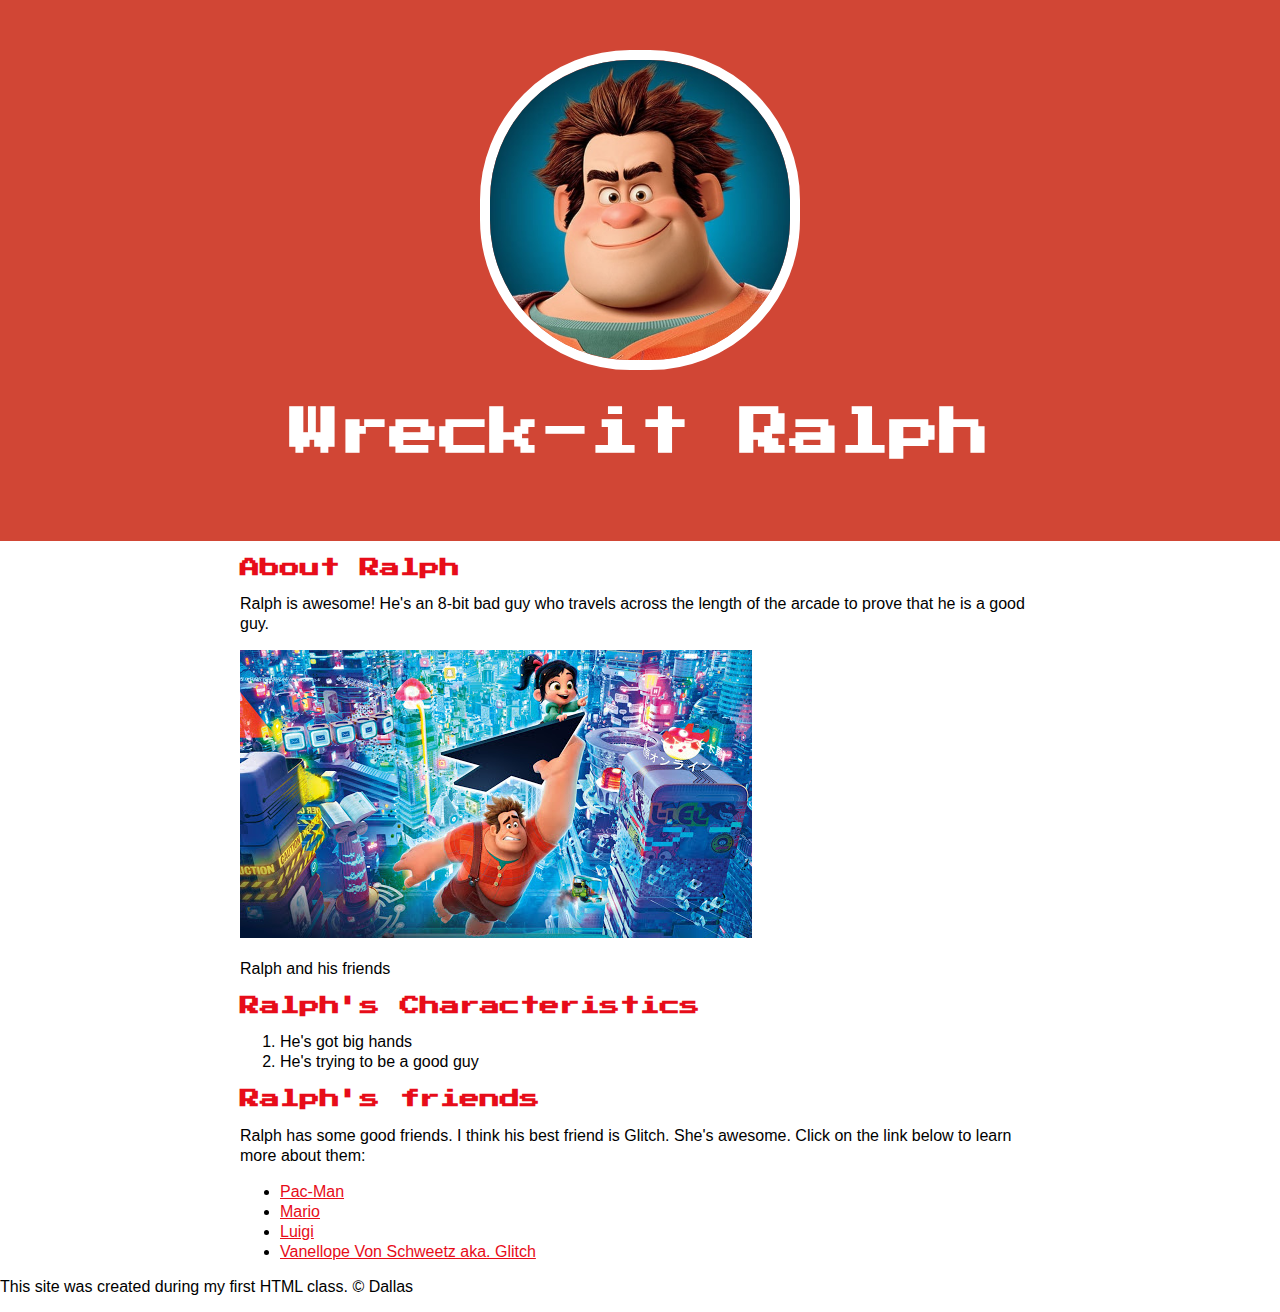
<file: index.html>
<!DOCTYPE html>
<html>
<head>
	<title>Wreck-it Ralph</title>
	<link rel="icon" href="img/ralph-avatar.jpeg">
	<link href="https://fonts.googleapis.com/css?family=Press+Start+2P&display=swap" rel="stylesheet">
	<link rel="stylesheet" type="text/css" href="css/hero.css">
</head>
<body>
	<!-- header element -->
	<header>
		<img src="img/ralph-avatar.jpeg">
		<h1>Wreck-it Ralph</h1>
	</header>

	<!-- main element -->
	<main>
		<h2>About Ralph</h2>
		<p>Ralph is awesome! He's an 8-bit bad guy who travels across the length of the arcade to prove that he is a good guy.</p>
		<img src="img/ralph-big.jpeg">
		<p>Ralph and his friends</p>

		<!-- Characteristics -->
		<h2>Ralph's Characteristics</h2>
		<ol>
			<li>He's got big hands</li>
			<li>He's trying to be a good guy</li>

			<!-- Friends -->
		</ol>
		<h2>Ralph's friends</h2>
		<p>Ralph has some good friends. I think his best friend is Glitch. She's awesome. Click on the link below to learn more about them:</p>
		<ul>
			<li><a target="_blank" href="https://en.wikipedia.org/wiki/Pac-Man">Pac-Man</a></li>
			<li><a target="_blank" href="https://en.wikipedia.org/wiki/Mario">Mario</a></li>
			<li><a target="_blank" href="https://en.wikipedia.org/wiki/Luigi">Luigi</a></li>
			<li><a href="https://disney.fandom.com/wiki/Vanellope_von_Schweetz">Vanellope Von Schweetz aka. Glitch</a></li>
		</ul>
	</main>

	<!-- Footer element -->
	<footer>
		<p>This site was created during my first HTML class. &copy; Dallas</p>
	</footer>

</body>
</html>
</file>
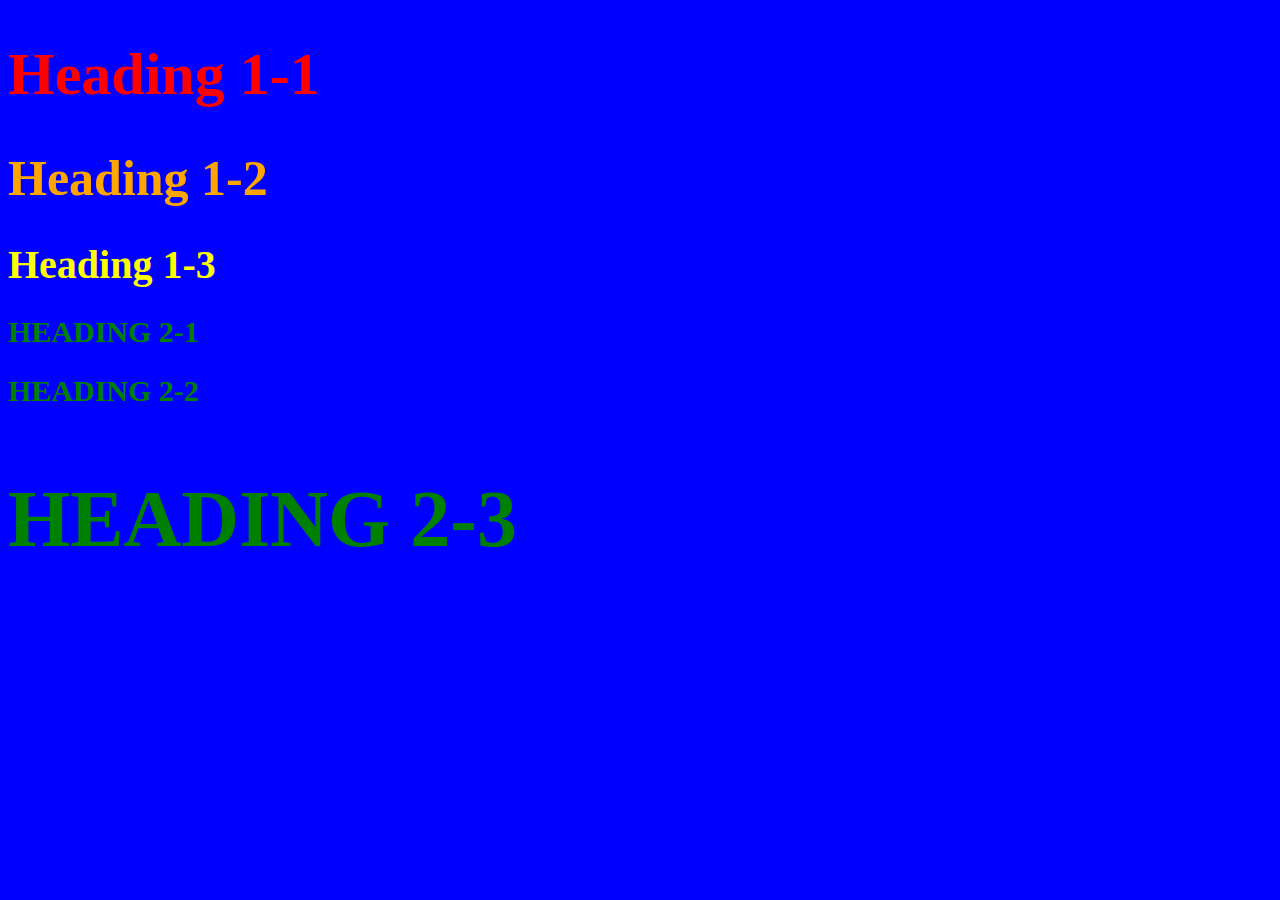
<file: style-test.html>
<!DOCTYPE html>
<html>
<head>
	<title>Style test</title>
	<link rel="stylesheet" type="text/css" href="css/test.css">
</head>
<body>

	<h1 style="font-size: 60px; color: red;">Heading 1-1</h1>
	<h1 style="font-size: 50px; color: orange;">Heading 1-2</h1>
	<h1 style="font-size: 40px; color: yellow;">Heading 1-3</h1>
	<h2 class="uppercase">Heading 2-1</h2>
	<h2 class="uppercase">Heading 2-2</h2>
	<h2 class="uppercase" style="font-size: 80px;">Heading 2-3</h2>

</body>
</html>
</file>
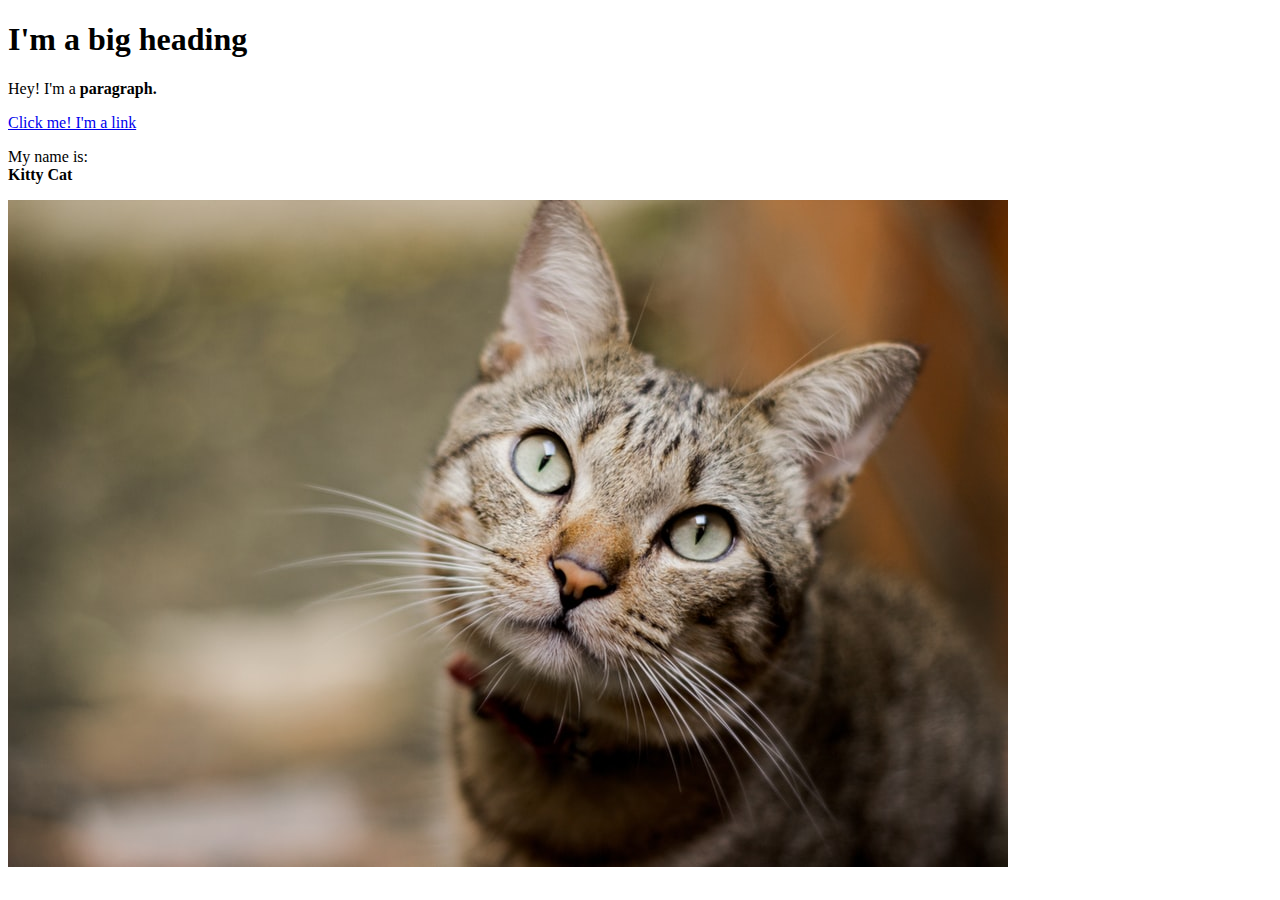
<file: test.html>
<!DOCTYPE html>
<html>
<head>
	<title>Test page</title>
</head>
<body>

	<h1>I'm a big heading</h1>
	<p>Hey! I'm a <b>paragraph.</b></p>
	<a href="https:/google.com" target="_blank" title="Let's go to Google!">Click me! I'm a link</a>
	<p>My name is:<br>
	<b>Kitty Cat</b></p>
	<img src="img/cat.jpeg">
</body>
</html>
</file>
<file: css/hero.css>
body{
	margin: 0;
	font-family: 'Helvetica', 'Arial', sans-serif;
}

header{
	background-color: #d14635;
	text-align: center;
	padding-top: 50px;
	padding-bottom: 50px;
}

h1, h2{
	font-family: 'Press Start 2P', cursive;
}

header h1{
	color: white;
	font-size: 50px;

}

header img{
	border-radius: 150px;
	width: 300px;
	border: 10px solid white;
}

main{
	max-width: 800px;
	margin: 0 auto;
	padding: 0 20px;
	line-height: 20px;
}

main img{
	max-width: 100%;
}

h2{
	font-size: 20px;
	color: #e70c19;
}

a{
	color: #e70c19;
}

a:hover{
	color: purple;
}
</file>
<file: css/test.css>
body{
	background-color: blue;
}
h2{
font-size: 30px;
color: green;
}

.uppercase{
text-transform: uppercase;
}
</file>
